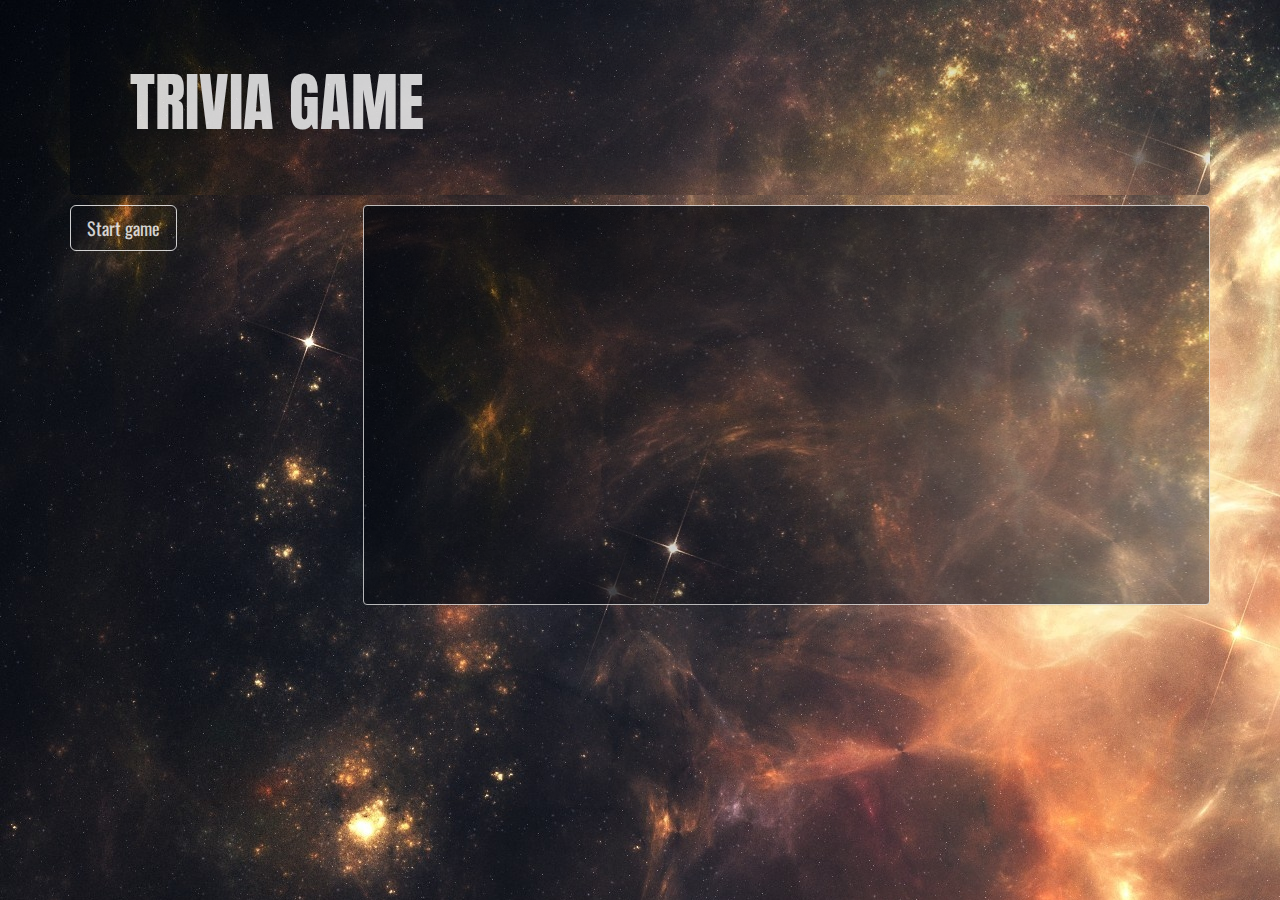
<file: index.html>
<!DOCTYPE html>

<html lang="en-us">

  <head>

    <meta charset="UTF-8">
    
    <title>Trivia Game</title>

    <!-- link to Bootstrap -->
    <link rel="stylesheet" href="https://maxcdn.bootstrapcdn.com/bootstrap/3.3.7/css/bootstrap.min.css" integrity="sha384-BVYiiSIFeK1dGmJRAkycuHAHRg32OmUcww7on3RYdg4Va+PmSTsz/K68vbdEjh4u" crossorigin="anonymous">

    <!-- link to Google font(s) -->
    <link href="https://fonts.googleapis.com/css?family=Anton|Inconsolata|Oswald" rel="stylesheet">
    
    <!-- link to my css -->
    <link rel="stylesheet" href="assets/css/style.css">

  </head>

  <body>

    <div class="container">

      <div class="jumbotron">
        <h1>TRIVIA GAME</h1>
      </div>

      <div class="row"> 

        <div class="col-md-3">
          <div class=button">
            <button id="start-game" class="btn btn-primary btn-lg">Start game</button>
          </div>
          <div class="countdown">
            <div id="countdown"></div>
          </div>
        </div>

        <div class="col-md-9">
          <div class="panel panel-default" id="main">
            <div class="panel-body" id="main-panel">
              <div id="questions"></div>
              <div class="answer" id="answer0"></div>
              <div class="answer" id="answer1"></div>
              <div class="answer" id="answer2"></div>
              <div class="answer" id="answer3"></div>
              <div id="results"></div>
            </div>
          </div> 
        </div>

      </div>

    </div>


    <!-- link to jQuery -->
    <script type="text/javascript" src="https://cdnjs.cloudflare.com/ajax/libs/jquery/3.2.1/jquery.min.js"></script>

    <!-- link to my javascript -->
    <script type="text/javascript" src="assets/javascript/app.js"></script>

  </body>

</html>
</file>
<file: assets/css/style.css>
html {
	background-color: #fff;
	background-image: url(../images/space_stars.jpg);
}

body {
	font-family: 'Oswald', sans-serif;
	background-color: transparent;
}

.jumbotron {
	/*text-align: center;*/
	color: #fff;
	/*background-color: #F96D00;*/
	background-color: transparent;
	font-family: 'Anton', sans-serif;
	margin-bottom: 10px;
	opacity: 0.8;
	background-image: url(../images/space_stars.jpg);
}

#main {
	height: 400px;
	color: #fff;
	/*background-color: #393E46;*/
	/*background-color: #cc3b36;*/
	background-color: transparent;
	background-image: url(../images/space_stars.jpg);
	padding-left: 50px;
	opacity: 0.8;
}

#start-game, #start-over {
	/* background-color: #393E46; */
	background-color: transparent;
	border-color: #fff;	
	font-family: 'Oswald', sans-serif;
	color: #fff;
	margin-bottom: 10px;
	opacity: 0.8;
}

#answer0, #answer1, #answer2, #answer3 {
	cursor: pointer;
}

.countdown {
	font-family: 'Oswald', sans-serif;
	color: #fff;
	opacity: 0.8;
}

#results {
	color: orange;
}
</file>
